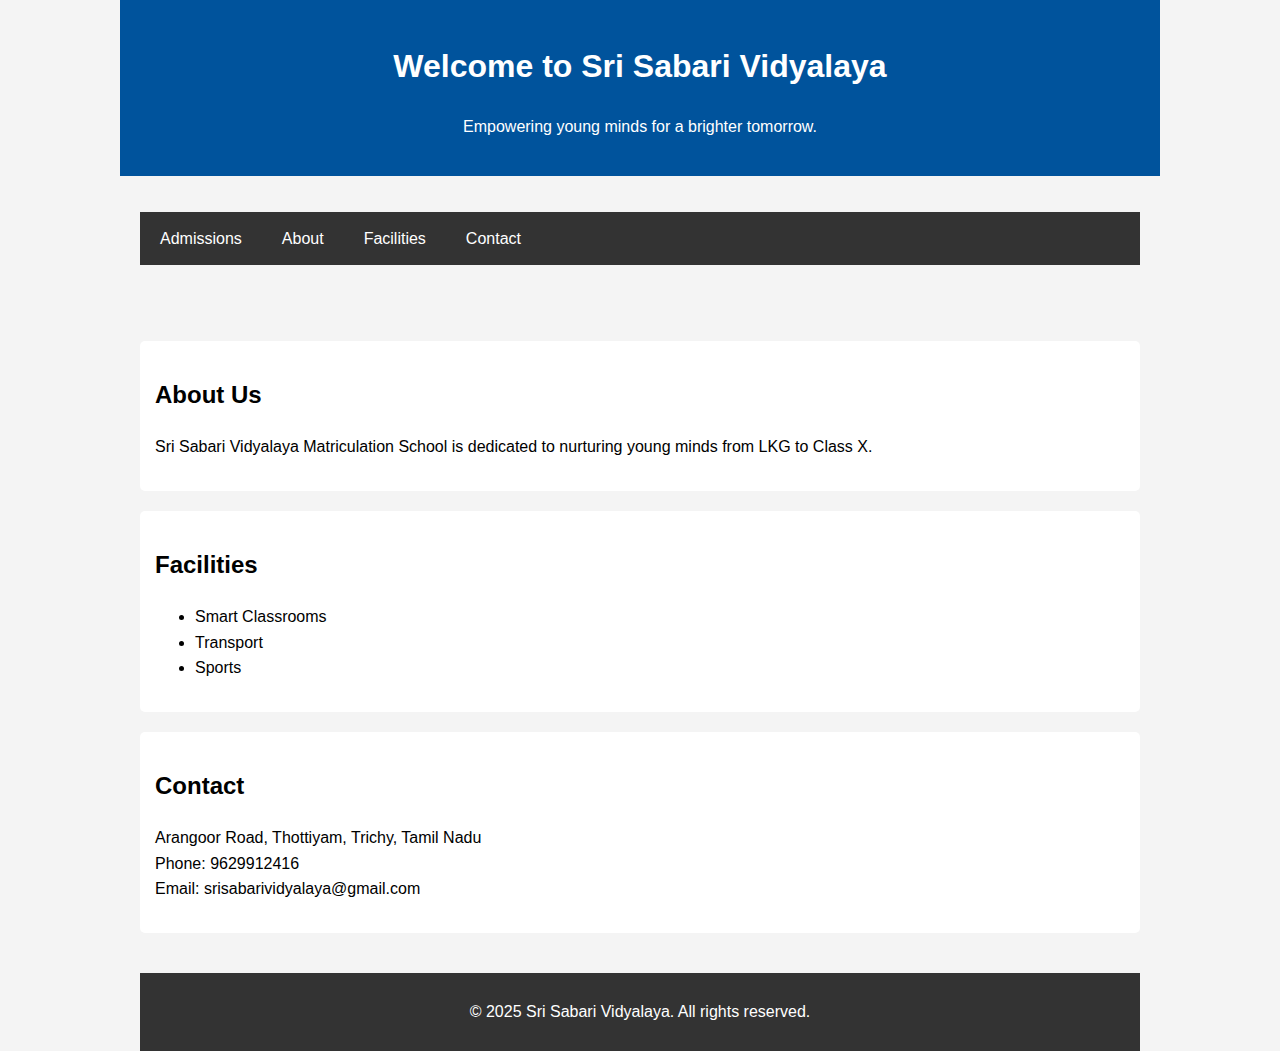
<file: index.html>
<!DOCTYPE html>
<html lang="en">
<head>
    <meta charset="UTF-8">
    <meta name="viewport" content="width=device-width, initial-scale=1.0">
    <title>Sri Sabari Vidyalaya</title>
    <link rel="stylesheet" href="style.css">
</head>
<body>
    <header>
        <h1>Welcome to Sri Sabari Vidyalaya</h1>
        <p>Empowering young minds for a brighter tomorrow.</p>
    </header>
    <nav>
        <ul>
            <li><a href="#">Admissions</a></li>
            <li><a href="#">About</a></li>
            <li><a href="#">Facilities</a></li>
            <li><a href="#">Contact</a></li>
        </ul>
    </nav>
    <main>
        <section>
            <h2>About Us</h2>
            <p>Sri Sabari Vidyalaya Matriculation School is dedicated to nurturing young minds from LKG to Class X.</p>
        </section>
        <section>
            <h2>Facilities</h2>
            <ul>
                <li>Smart Classrooms</li>
                <li>Transport</li>
                <li>Sports</li>
            </ul>
        </section>
        <section>
            <h2>Contact</h2>
            <p>Arangoor Road, Thottiyam, Trichy, Tamil Nadu<br>
            Phone: 9629912416<br>
            Email: srisabarividyalaya@gmail.com</p>
        </section>
    </main>
    <footer>
        <p>&copy; 2025 Sri Sabari Vidyalaya. All rights reserved.</p>
    </footer>
</body>
</html>
</file>
<file: style.css>
body {
    font-family: Arial, sans-serif;
    line-height: 1.6;
    margin: 0;
    padding: 0;
    background: #f4f4f4;
}
header, nav, main, footer {
    padding: 20px;
    margin: auto;
    max-width: 1000px;
}
header {
    background: #00539C;
    color: white;
    text-align: center;
}
nav ul {
    list-style: none;
    padding: 0;
    background: #333;
    overflow: hidden;
}
nav ul li {
    float: left;
}
nav ul li a {
    display: block;
    padding: 14px 20px;
    color: white;
    text-decoration: none;
}
nav ul li a:hover {
    background: #575757;
}
main section {
    background: white;
    margin-top: 20px;
    padding: 15px;
    border-radius: 5px;
}
footer {
    background: #333;
    color: white;
    text-align: center;
    padding: 10px 0;
    margin-top: 20px;
}
</file>
